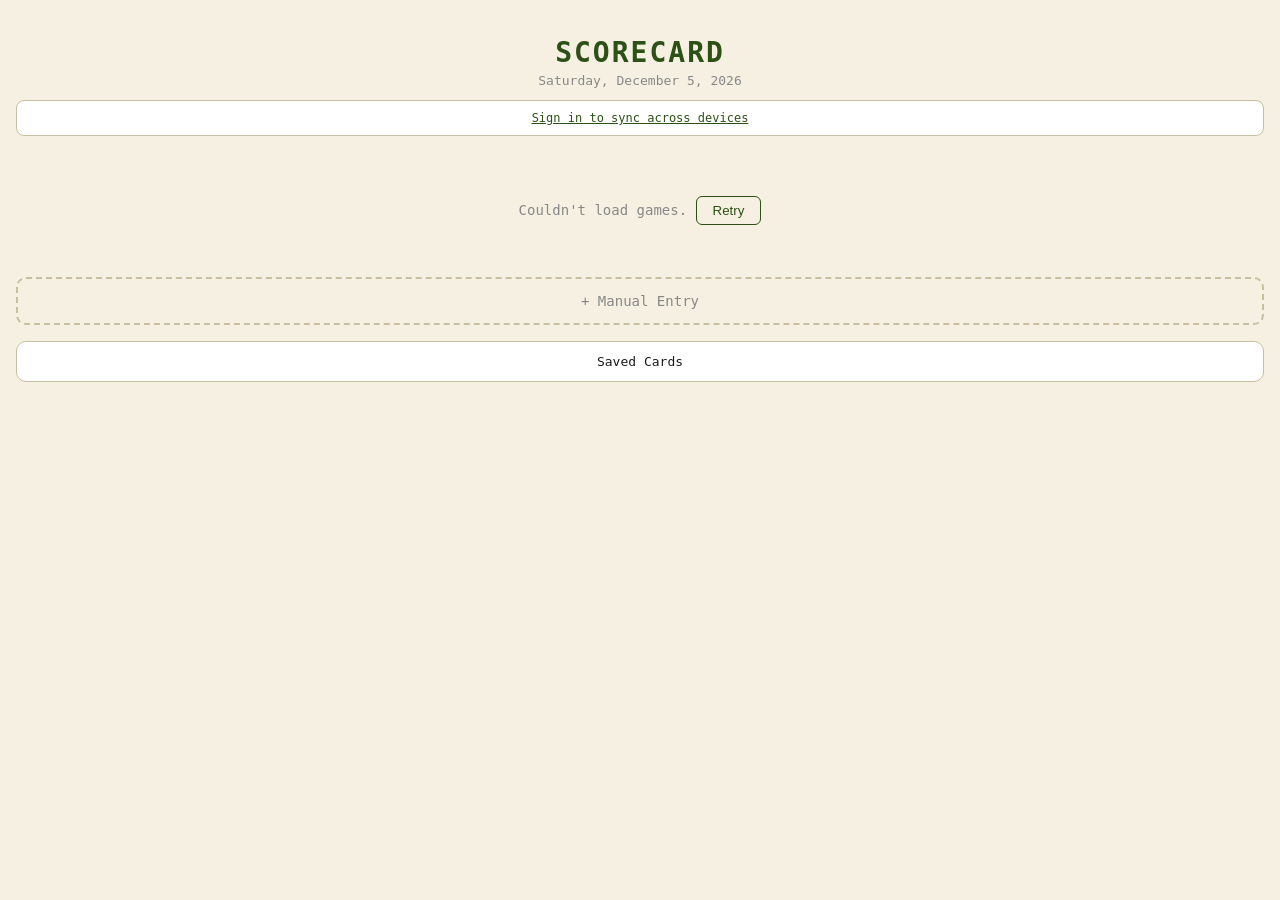
<file: index.html>
<!DOCTYPE html>
<html lang="en">
<head>
  <meta charset="UTF-8">
  <meta name="viewport" content="width=device-width, initial-scale=1.0, maximum-scale=1.0, user-scalable=no, viewport-fit=cover">
  <title>Scorecard</title>
  <link rel="manifest" href="manifest.json">
  <meta name="apple-mobile-web-app-capable" content="yes">
  <meta name="apple-mobile-web-app-status-bar-style" content="black-translucent">
  <meta name="theme-color" content="#2D5016">
  <link rel="stylesheet" href="css/style.css">
</head>
<body>

  <!-- ===== GAME PICKER ===== -->
  <div id="view-games" class="view active">
    <header>
      <h1>SCORECARD</h1>
      <p id="today-date"></p>
    </header>

    <!-- Auth bar -->
    <div id="auth-bar" class="auth-bar">
      <div id="auth-logged-out">
        <button id="btn-show-auth" class="auth-link">Sign in to sync across devices</button>
      </div>
      <div id="auth-logged-in" style="display:none">
        <span id="auth-user-name"></span>
        <button id="btn-sync" class="auth-link">Sync</button>
        <button id="btn-signout" class="auth-link">Sign out</button>
      </div>
    </div>

    <div id="games-list"></div>
    <button id="btn-manual">+ Manual Entry</button>
    <div class="nav-row">
      <button id="btn-history">Saved Cards</button>
    </div>
  </div>

  <!-- ===== AUTH MODAL ===== -->
  <div id="auth-modal" class="modal" style="display:none">
    <div class="modal-content">
      <div class="sheet-handle"></div>
      <h3 id="auth-modal-title">Sign In</h3>
      <input id="auth-email" type="email" placeholder="Email" autocomplete="email">
      <input id="auth-password" type="password" placeholder="Password" autocomplete="current-password">
      <input id="auth-name" type="text" placeholder="Display name (optional)" style="display:none" autocomplete="name">
      <div id="auth-error" class="auth-error"></div>
      <button id="btn-auth-submit" class="btn-primary">Sign In</button>
      <button id="btn-auth-toggle" class="auth-link">Need an account? Sign up</button>
      <button id="btn-auth-close" class="auth-link">Cancel</button>
    </div>
  </div>

  <!-- ===== SCORECARD ===== -->
  <div id="view-scorecard" class="view">
    <div class="scorecard-header">
      <button id="btn-back" aria-label="Back">&larr;</button>
      <div style="text-align:center">
        <div id="game-title"></div>
        <div id="game-subtitle"></div>
      </div>
      <div class="header-actions">
        <button id="btn-share" aria-label="Share">Share</button>
        <button id="btn-print" aria-label="Print">Print</button>
        <button id="btn-save" aria-label="Save">Save</button>
      </div>
    </div>

    <div class="scorecard-toolbar">
      <button id="btn-autofill" class="toolbar-btn" title="Auto-score from MLB live feed">Auto Score <span id="autofill-status">OFF</span></button>
      <button id="btn-pitch-toggle" class="toolbar-btn" title="Show/hide pitch-by-pitch tracking">Pitches: ON</button>
    </div>

    <div class="team-tabs">
      <button class="team-tab active" data-team="away">Away</button>
      <button class="team-tab" data-team="home">Home</button>
    </div>

    <div id="scorecard-container">
      <div id="scorecard-grid"></div>
      <div id="print-container"></div>
    </div>

    <div class="add-inning-row">
      <button id="btn-add-inning">+ Extra Inning</button>
    </div>
  </div>

  <!-- ===== CELL EDITOR (Bottom Sheet) ===== -->
  <div id="cell-editor" class="bottom-sheet">
    <div class="editor-content">
      <div class="sheet-handle"></div>
      <div id="editor-title">Batter — Inning</div>

      <!-- Diamond with drawing canvas -->
      <div id="diamond-container">
        <svg id="diamond-svg" viewBox="0 0 200 200" xmlns="http://www.w3.org/2000/svg">
          <!-- Infield diamond -->
          <path d="M100 185 L175 100 L100 15 L25 100 Z" fill="none" stroke="#c8bfa0" stroke-width="1.5"/>
          <!-- Base markers -->
          <rect x="93" y="178" width="14" height="14" fill="#c8bfa0" transform="rotate(45 100 185)"/>
          <rect x="168" y="93" width="14" height="14" fill="#c8bfa0" transform="rotate(45 175 100)"/>
          <rect x="93" y="8" width="14" height="14" fill="#c8bfa0" transform="rotate(45 100 15)"/>
          <rect x="18" y="93" width="14" height="14" fill="#c8bfa0" transform="rotate(45 25 100)"/>
          <!-- Labels -->
          <text x="100" y="200" text-anchor="middle" font-size="9" fill="#999">HOME</text>
          <text x="190" y="104" text-anchor="start" font-size="9" fill="#999">1B</text>
          <text x="100" y="8" text-anchor="middle" font-size="9" fill="#999">2B</text>
          <text x="4" y="104" text-anchor="start" font-size="9" fill="#999">3B</text>
        </svg>
        <canvas id="diamond-canvas"></canvas>
      </div>

      <!-- Play selection -->
      <div id="play-buttons"></div>

      <!-- Fielding input (shown when play needs it) -->
      <div id="fielding-group">
        <label>Fielding:</label>
        <input id="fielding-input" type="text" inputmode="numeric" placeholder="e.g. 6-3" maxlength="12" autocomplete="off">
        <span class="fielding-hint">1P 2C 3-1B 4-2B 5-3B 6SS 7LF 8CF 9RF</span>
      </div>

      <!-- Hit type modifier (line drive, ground ball, etc.) -->
      <div id="hit-type-group" class="modifier-row" style="display:none">
        <span class="modifier-label">Type:</span>
        <div id="hit-type-buttons" class="modifier-btns"></div>
      </div>

      <!-- Direction / field zone -->
      <div id="direction-group" class="modifier-row" style="display:none">
        <span class="modifier-label">To:</span>
        <div id="direction-buttons" class="modifier-btns"></div>
      </div>

      <!-- Out number in inning -->
      <div id="out-number-group" class="modifier-row">
        <span class="modifier-label">Out #:</span>
        <div class="modifier-btns">
          <button class="out-num-btn" data-out="1">1</button>
          <button class="out-num-btn" data-out="2">2</button>
          <button class="out-num-btn" data-out="3">3</button>
        </div>
      </div>

      <!-- Pitch-by-pitch tracking -->
      <div id="pitch-tracking">
        <div class="pitch-header">
          <span class="modifier-label">Pitches:</span>
          <span id="pitch-sequence-display" class="pitch-sequence"></span>
        </div>
        <div id="pitch-result-buttons" class="pitch-btns"></div>
        <button id="btn-pitch-undo" class="pitch-undo-btn">Undo Pitch</button>
      </div>

      <!-- Count + RBI + Out # -->
      <div class="counters-row">
        <div class="counter-group">
          <span class="counter-label">B</span>
          <button class="counter-btn" id="btn-ball-dn">&minus;</button>
          <span class="counter-val" id="balls-display">0</span>
          <button class="counter-btn" id="btn-ball-up">+</button>
        </div>
        <div class="counter-group">
          <span class="counter-label">S</span>
          <button class="counter-btn" id="btn-strike-dn">&minus;</button>
          <span class="counter-val" id="strikes-display">0</span>
          <button class="counter-btn" id="btn-strike-up">+</button>
        </div>
        <div class="counter-group">
          <span class="counter-label">RBI</span>
          <button class="counter-btn" id="btn-rbi-dn">&minus;</button>
          <span class="counter-val" id="rbi-display">0</span>
          <button class="counter-btn" id="btn-rbi-up">+</button>
        </div>
      </div>

      <!-- Scored toggle -->
      <button id="btn-scored">Runner Scored</button>

      <!-- Drawing + actions -->
      <div class="draw-controls">
        <button id="btn-draw-toggle">Draw</button>
        <button id="btn-draw-undo">Undo</button>
      </div>

      <div class="editor-actions">
        <button id="btn-clear-play">Clear</button>
        <button id="btn-done">Done</button>
      </div>
    </div>
  </div>

  <!-- ===== SAVED CARDS ===== -->
  <div id="view-saved" class="view">
    <header>
      <button id="btn-history-back">&larr;</button>
      <h2>Saved Scorecards</h2>
    </header>
    <div id="saved-list"></div>
  </div>

  <script src="js/plays.js"></script>
  <script src="js/storage.js"></script>
  <script src="js/supabase.js"></script>
  <script src="js/gameday.js"></script>
  <script src="js/drawing.js"></script>
  <script src="js/livefeed.js"></script>
  <script src="js/scorecard.js"></script>
  <script src="js/app.js"></script>
</body>
</html>
</file>
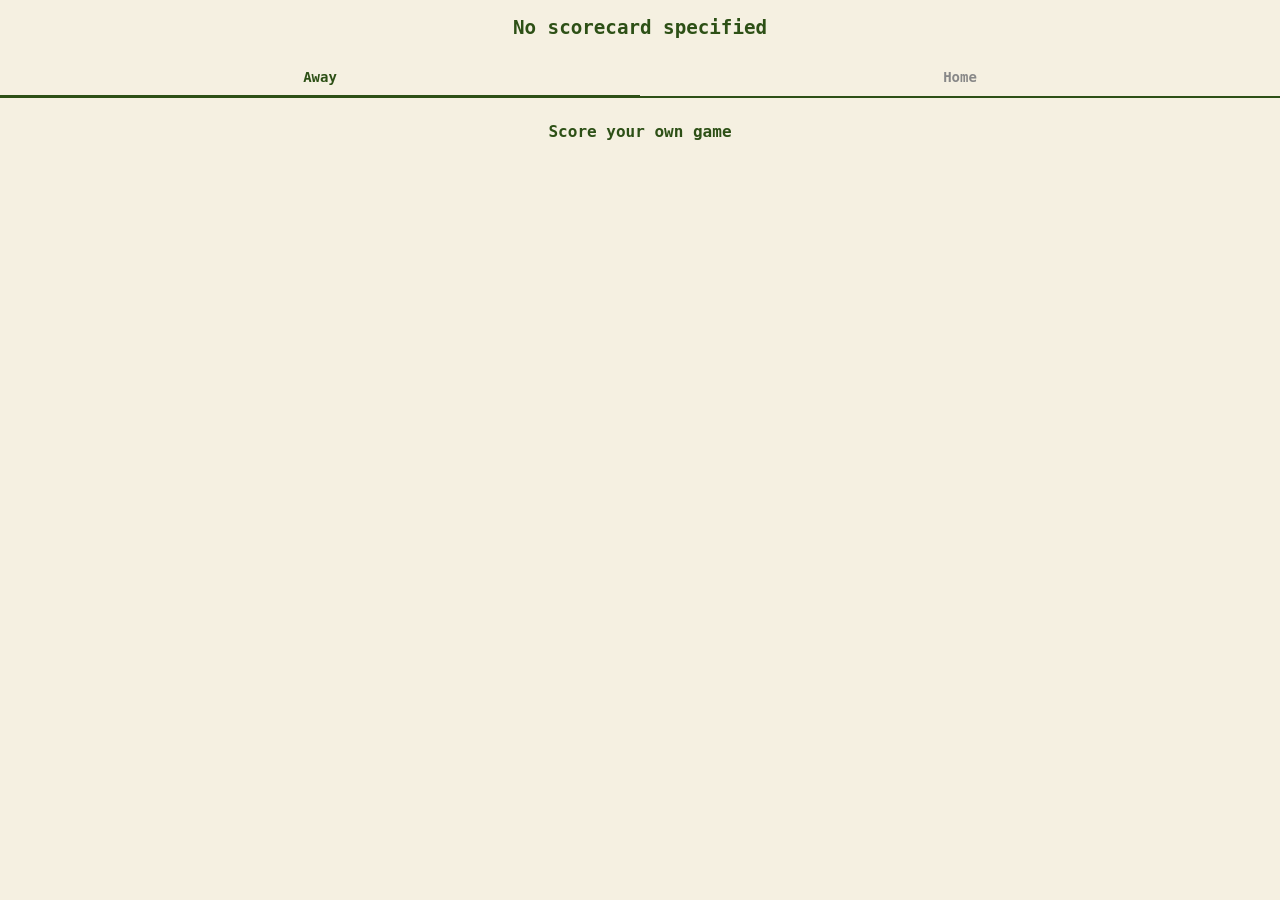
<file: share.html>
<!DOCTYPE html>
<html lang="en">
<head>
  <meta charset="UTF-8">
  <meta name="viewport" content="width=device-width, initial-scale=1.0, maximum-scale=1.0, user-scalable=no, viewport-fit=cover">
  <title>Shared Scorecard</title>
  <meta name="theme-color" content="#2D5016">
  <link rel="stylesheet" href="css/style.css">
  <style>
    .share-header { text-align: center; padding: 1rem; }
    .share-header h1 { font-size: 1.2rem; color: var(--green); margin: 0; }
    .share-header .share-meta { font-size: 0.85rem; color: #666; margin-top: 0.25rem; }
    .share-error { text-align: center; padding: 3rem 1rem; color: #666; }
    .share-actions { text-align: center; padding: 1rem; }
    .share-actions a { color: var(--green); text-decoration: none; font-weight: 600; }
  </style>
</head>
<body>
  <div class="share-header">
    <h1 id="share-title">Loading scorecard...</h1>
    <div id="share-meta" class="share-meta"></div>
  </div>

  <div class="team-tabs">
    <button class="team-tab active" data-team="away">Away</button>
    <button class="team-tab" data-team="home">Home</button>
  </div>

  <div id="scorecard-container">
    <div id="scorecard-grid"></div>
  </div>

  <div class="share-actions">
    <a href="/">Score your own game</a>
  </div>

  <script src="js/plays.js"></script>
  <script src="js/storage.js"></script>
  <script src="js/supabase.js"></script>
  <script>
    (async function() {
      const params = new URLSearchParams(location.search);
      const slug = params.get('s');
      if (!slug || slug.length > 32 || !/^[a-zA-Z0-9]+$/.test(slug)) {
        document.getElementById('share-title').textContent = 'No scorecard specified';
        return;
      }

      function esc(s) {
        const d = document.createElement('div');
        d.textContent = s;
        return d.innerHTML;
      }

      // Normalize atBats keys from strings to integers (JSON roundtrip issue)
      function normalizeCard(card) {
        ['away', 'home'].forEach(side => {
          card[side]?.batters?.forEach(b => {
            if (b.atBats) {
              const normalized = {};
              for (const [k, v] of Object.entries(b.atBats)) {
                const num = parseInt(k, 10);
                normalized[Number.isFinite(num) ? num : k] = v;
              }
              b.atBats = normalized;
            }
          });
        });
        return card;
      }

      try {
        const row = await App.Supabase.loadSharedCard(slug);
        if (!row) {
          document.getElementById('share-title').textContent = 'Scorecard not found';
          return;
        }

        const card = row.card_data;
        if (!card?.away?.batters || !card?.home?.batters) {
          document.getElementById('share-title').textContent = 'Scorecard data unavailable';
          return;
        }

        normalizeCard(card);
        const innings = (typeof card.innings === 'number' && card.innings > 0) ? card.innings : 9;
        const columns = card.columns || Array.from({length: innings}, (_, i) => String(i + 1));

        document.getElementById('share-title').textContent = `${card.away.abbr} @ ${card.home.abbr}`;
        document.getElementById('share-meta').textContent = `${card.venue || ''} — ${card.date || ''}`;
        document.title = `${card.away.abbr} @ ${card.home.abbr} Scorecard`;

        // Read-only grid renderer
        function renderGrid(teamKey) {
          const team = card[teamKey];
          const container = document.getElementById('scorecard-grid');
          container.innerHTML = '';
          if (!team) return;

          const table = document.createElement('table');
          table.className = 'scorecard-table';

          const thead = document.createElement('thead');
          const headerRow = document.createElement('tr');
          headerRow.innerHTML = `<th class="player-col">${esc(team.abbr || '')}</th>`;
          columns.forEach(colKey => {
            const inn = parseInt(colKey, 10);
            const isCont = colKey.includes('_');
            headerRow.innerHTML += `<th class="inning-col${isCont ? ' cont-col' : ''}">${inn}</th>`;
          });
          headerRow.innerHTML += '<th class="stat-col">R</th><th class="stat-col">H</th>';
          thead.appendChild(headerRow);
          table.appendChild(thead);

          const tbody = document.createElement('tbody');
          (team.batters || []).forEach(batter => {
            const row = document.createElement('tr');
            const nameCell = document.createElement('td');
            nameCell.className = 'player-cell';
            nameCell.innerHTML = `<span class="player-order">${esc(String(batter.order || ''))}</span><span class="player-name">${esc(batter.name || '\u2014')}</span><span class="player-pos">${esc(batter.position || '')}</span>`;
            row.appendChild(nameCell);

            columns.forEach(colKey => {
              const cell = document.createElement('td');
              cell.className = 'ab-cell';
              if (colKey.includes('_')) cell.classList.add('cont-col');
              const ab = batter.atBats?.[colKey];
              if (ab) {
                const play = App.PLAYS[ab.play];
                if (play) {
                  const color = App.PLAY_COLORS[play.cat] || '#333';
                  let text = play.label;
                  if (ab.fielding) text += ` ${esc(ab.fielding)}`;
                  cell.innerHTML = `<span class="ab-result" style="color:${color}">${text}</span>`;
                  if (ab.scored) cell.classList.add('scored');
                }
              }
              row.appendChild(cell);
            });

            const atBatValues = batter.atBats ? Object.values(batter.atBats) : [];
            const runs = atBatValues.filter(a => a.scored).length;
            const hits = atBatValues.filter(a => App.PLAYS[a.play]?.cat === 'hit').length;
            const rCell = document.createElement('td');
            rCell.className = 'stat-cell';
            rCell.textContent = runs || '';
            row.appendChild(rCell);
            const hCell = document.createElement('td');
            hCell.className = 'stat-cell';
            hCell.textContent = hits || '';
            row.appendChild(hCell);
            tbody.appendChild(row);
          });
          table.appendChild(tbody);
          container.appendChild(table);
        }

        renderGrid('away');

        document.querySelectorAll('.team-tab').forEach(tab => {
          tab.addEventListener('click', () => {
            document.querySelectorAll('.team-tab').forEach(t => t.classList.remove('active'));
            tab.classList.add('active');
            renderGrid(tab.dataset.team);
          });
        });
      } catch (e) {
        document.getElementById('share-title').textContent = 'Failed to load scorecard';
      }
    })();
  </script>
</body>
</html>
</file>
<file: css/style.css>
/* === BASE === */
:root {
  --cream: #F5F0E1;
  --green: #2D5016;
  --green-light: #4a7a2a;
  --red: #8B0000;
  --blue: #00008B;
  --gold: #D4A017;
  --gray: #888;
  --line: #c8bfa0;
  --text: #1a1a1a;
  --cell-size: 52px;
  --safe-bottom: env(safe-area-inset-bottom, 0px);
}
* { margin: 0; padding: 0; box-sizing: border-box; }
html, body { height: 100%; overflow: hidden; }
body {
  font-family: 'SF Mono', 'Menlo', 'Consolas', monospace;
  background: var(--cream);
  color: var(--text);
  -webkit-user-select: none; user-select: none;
  -webkit-tap-highlight-color: transparent;
}

/* === VIEWS === */
.view { display: none; height: 100vh; flex-direction: column; overflow: hidden; }
.view.active { display: flex; }

/* === GAME PICKER VIEW === */
#view-games { padding: 16px; padding-bottom: calc(16px + var(--safe-bottom)); overflow-y: auto; }
#view-games header { text-align: center; padding: 20px 0 12px; }
#view-games h1 { font-size: 28px; color: var(--green); letter-spacing: 2px; }
#today-date { font-size: 13px; color: var(--gray); margin-top: 4px; }
.game-card {
  display: block; width: 100%; background: #fff; border: 1.5px solid var(--line);
  border-radius: 10px; padding: 14px 16px; margin-bottom: 10px; text-align: left;
  cursor: pointer; font-family: inherit; font-size: 14px; transition: border-color 0.15s;
}
.game-card:active { border-color: var(--green); background: #f9f7ef; }
.game-matchup { display: flex; align-items: center; gap: 10px; font-size: 18px; font-weight: 700; }
.game-at { color: var(--gray); font-size: 14px; font-weight: 400; }
.team-record { font-size: 11px; color: var(--gray); font-weight: 400; margin-left: 2px; }
.game-detail { display: flex; gap: 12px; font-size: 12px; color: var(--gray); margin-top: 6px; }
.game-pitchers { font-size: 11px; color: var(--green); margin-top: 4px; }
.game-team { display: flex; align-items: baseline; gap: 4px; }
.badge { background: var(--green); color: #fff; padding: 1px 6px; border-radius: 4px; font-size: 10px; }
#btn-manual {
  display: block; width: 100%; padding: 14px; margin-top: 12px; background: none;
  border: 2px dashed var(--line); border-radius: 10px; font-family: inherit;
  font-size: 14px; color: var(--gray); cursor: pointer;
}
#btn-manual:active { border-color: var(--green); color: var(--green); }
.loading, .no-games, .error { text-align: center; padding: 40px 20px; color: var(--gray); font-size: 14px; }
.error button { margin-top: 8px; padding: 6px 16px; border: 1px solid var(--green); border-radius: 6px; background: none; color: var(--green); cursor: pointer; }

/* Auth bar */
.auth-bar {
  padding: 8px 12px; background: #fff; border-radius: 8px;
  border: 1px solid var(--line); margin-bottom: 12px;
  text-align: center; font-size: 12px;
}
.auth-bar .auth-link { background: none; border: none; color: var(--green); font-family: inherit; font-size: 12px; cursor: pointer; text-decoration: underline; padding: 2px 6px; }
#auth-user-name { font-weight: 600; margin-right: 8px; }

/* Auth / Share modal */
.modal {
  position: fixed; inset: 0; z-index: 200; background: rgba(0,0,0,0.4);
  display: flex; align-items: center; justify-content: center;
}
.modal-content {
  background: var(--cream); border-radius: 14px; padding: 20px;
  width: 90%; max-width: 340px; text-align: center;
}
.modal-content h3 { font-size: 18px; color: var(--green); margin-bottom: 14px; }
.modal-content input {
  display: block; width: 100%; padding: 10px 12px; margin-bottom: 10px;
  border: 1.5px solid var(--line); border-radius: 8px; font-family: inherit;
  font-size: 14px; background: #fff;
}
.modal-content input:focus { outline: none; border-color: var(--green); }
.btn-primary {
  display: block; width: 100%; padding: 12px; border: none; border-radius: 8px;
  background: var(--green); color: #fff; font-family: inherit; font-size: 14px;
  font-weight: 600; cursor: pointer; margin-bottom: 8px;
}
.btn-primary:active { background: var(--green-light); }
.auth-error { color: var(--red); font-size: 12px; margin-bottom: 8px; min-height: 16px; }

/* Nav buttons row at bottom of game picker */
.nav-row { display: flex; gap: 10px; margin-top: 16px; }
.nav-row button {
  flex: 1; padding: 12px; border: 1.5px solid var(--line); border-radius: 10px;
  background: #fff; font-family: inherit; font-size: 13px; color: var(--text); cursor: pointer;
}
.nav-row button:active { border-color: var(--green); }

/* === SCORECARD VIEW === */
.scorecard-header {
  display: flex; align-items: center; justify-content: space-between;
  padding: 10px 12px; background: var(--green); color: #fff; flex-shrink: 0;
}
.scorecard-header button { background: none; border: none; color: #fff; font-size: 20px; cursor: pointer; padding: 4px 8px; }
#game-title { font-size: 16px; font-weight: 700; letter-spacing: 1px; }
#game-subtitle { font-size: 10px; opacity: 0.8; text-align: center; }
.header-actions { display: flex; gap: 4px; }

/* Toolbar */
.scorecard-toolbar {
  display: flex; gap: 6px; padding: 6px 10px; background: #f5f2e4;
  border-bottom: 1px solid var(--line); flex-shrink: 0;
}
.toolbar-btn {
  padding: 5px 12px; border: 1.5px solid var(--line); border-radius: 6px;
  background: #fff; font-family: inherit; font-size: 11px; font-weight: 600;
  color: var(--text); cursor: pointer;
}
.toolbar-btn.active { background: var(--green); color: #fff; border-color: var(--green); }
.toolbar-btn span { font-weight: 400; }
#autofill-status { font-size: 10px; }

/* Team tabs */
.team-tabs { display: flex; flex-shrink: 0; border-bottom: 2px solid var(--green); }
.team-tab {
  flex: 1; padding: 10px; text-align: center; background: none; border: none;
  font-family: inherit; font-size: 14px; font-weight: 600; color: var(--gray);
  cursor: pointer; border-bottom: 3px solid transparent; margin-bottom: -2px;
}
.team-tab.active { color: var(--green); border-bottom-color: var(--green); }

/* Scorecard grid container */
#scorecard-container {
  flex: 1; overflow: auto; -webkit-overflow-scrolling: touch;
  padding-bottom: calc(8px + var(--safe-bottom));
}

/* Scorecard table */
.scorecard-table {
  border-collapse: collapse; min-width: 100%;
}
.scorecard-table th, .scorecard-table td {
  border: 1px solid var(--line); text-align: center; vertical-align: middle;
}
.scorecard-table th {
  background: var(--green); color: #fff; font-size: 12px; font-weight: 600;
  padding: 6px 2px; position: sticky; top: 0; z-index: 2;
}
.player-col { min-width: 110px; position: sticky; left: 0; z-index: 3; text-align: left; padding-left: 8px !important; }
.inning-col { min-width: var(--cell-size); width: var(--cell-size); }
.stat-col { min-width: 32px; width: 32px; }

/* Player name cell */
.player-cell {
  background: #fff; position: sticky; left: 0; z-index: 1;
  text-align: left; padding: 4px 6px; min-width: 110px; white-space: nowrap;
}
.player-order { font-size: 10px; color: var(--gray); margin-right: 2px; }
.player-name { font-size: 12px; font-weight: 600; cursor: pointer; }
.player-pos { font-size: 10px; color: var(--gray); margin-left: 3px; }
.total-label { font-weight: 700; font-size: 11px; color: var(--green); }

/* At-bat cell */
.ab-cell {
  width: var(--cell-size); height: var(--cell-size);
  cursor: pointer; position: relative; padding: 2px;
  background-color: #fff; transition: background-color 0.15s;
}
.ab-cell:active { background-color: #f0edd8; }
.ab-cell.scored { background-color: #e8f5e0; }
.ab-result { font-size: 11px; font-weight: 700; display: block; line-height: 1.1; position: relative; z-index: 1; }
.ab-rbi { position: absolute; bottom: 1px; right: 3px; font-size: 9px; color: var(--gold); font-weight: 700; }
.ab-out-num {
  position: absolute; bottom: 1px; left: 2px; width: 14px; height: 14px; line-height: 14px;
  text-align: center; font-size: 9px; font-weight: 700; color: var(--red);
  border: 1.5px solid var(--red); border-radius: 50%;
}
.ab-dir { position: absolute; top: 1px; right: 2px; font-size: 8px; color: var(--gray); }
.ab-pitches { position: absolute; top: 1px; left: 2px; font-size: 8px; color: var(--gray); }
.ab-drawing {
  position: absolute; top: 0; left: 0; width: 100%; height: 100%;
  opacity: 0.3; pointer-events: none; object-fit: contain;
}

/* Continuation column indicator (batting around) */
.cont-col { border-left: 2px dashed var(--gold) !important; }
th.cont-col { font-style: italic; font-size: 11px; }

/* Stat cells */
.stat-cell { font-size: 12px; font-weight: 600; background: #faf8f0; }
.inning-total { font-size: 12px; font-weight: 600; background: #f5f2e4; }
.stat-cell.total { background: var(--green); color: #fff; }

/* Add inning button */
.add-inning-row { padding: 8px 12px; flex-shrink: 0; }
#btn-add-inning {
  width: 100%; padding: 8px; border: 1.5px dashed var(--line); border-radius: 8px;
  background: none; font-family: inherit; font-size: 12px; color: var(--gray); cursor: pointer;
}

/* tfoot */
.scorecard-table tfoot td {
  background: #f5f2e4; font-weight: 600; font-size: 11px;
  position: sticky; bottom: 0;
}
.scorecard-table tfoot .player-cell { z-index: 3; }

/* === BOTTOM SHEET (Cell Editor) === */
.bottom-sheet {
  position: fixed; inset: 0; z-index: 100; display: flex; flex-direction: column;
  justify-content: flex-end; pointer-events: none; transition: background-color 0.3s;
}
.bottom-sheet.open { pointer-events: auto; background: rgba(0,0,0,0.35); }
.editor-content {
  background: var(--cream); border-radius: 16px 16px 0 0;
  padding: 8px 16px calc(16px + var(--safe-bottom));
  max-height: 85vh; overflow-y: auto;
  transform: translateY(100%); transition: transform 0.3s ease;
}
.bottom-sheet.open .editor-content { transform: translateY(0); }
.sheet-handle {
  width: 40px; height: 4px; background: var(--line); border-radius: 2px;
  margin: 0 auto 8px;
}
#editor-title { font-size: 14px; font-weight: 700; text-align: center; margin-bottom: 10px; color: var(--green); }

/* Diamond area */
#diamond-container {
  position: relative; width: 200px; height: 200px; margin: 0 auto 12px;
  background: #fff; border-radius: 10px; border: 1px solid var(--line);
}
#diamond-svg {
  position: absolute; top: 0; left: 0; width: 100%; height: 100%; pointer-events: none;
}
#diamond-canvas {
  position: absolute; top: 0; left: 0; width: 100%; height: 100%;
  border-radius: 10px; touch-action: none;
}

/* Play buttons */
.play-group { margin-bottom: 10px; }
.play-group-label { font-size: 10px; font-weight: 700; color: var(--gray); text-transform: uppercase; letter-spacing: 1px; margin-bottom: 4px; }
.play-group-btns { display: flex; flex-wrap: wrap; gap: 6px; }
.play-btn {
  padding: 6px 10px; border: 1.5px solid var(--line); border-radius: 8px;
  background: #fff; cursor: pointer; font-family: inherit; text-align: center;
  min-width: 44px; transition: all 0.15s;
}
.play-btn .play-label { display: block; font-size: 14px; font-weight: 700; }
.play-btn .play-name { display: block; font-size: 8px; color: var(--gray); }
.play-btn.active { border-color: var(--green); background: var(--green); }
.play-btn.active .play-label, .play-btn.active .play-name { color: #fff; }
.play-btn:active { transform: scale(0.95); }
/* Category colors on active */
.play-btn.play-out.active { background: var(--red); border-color: var(--red); }
.play-btn.play-hit.active { background: var(--green); border-color: var(--green); }
.play-btn.play-bb.active { background: var(--blue); border-color: var(--blue); }
.play-btn.play-err.active { background: var(--gold); border-color: var(--gold); }

/* Fielding input */
#fielding-group {
  display: none; align-items: center; gap: 8px; margin-bottom: 10px;
  padding: 8px 12px; background: #fff; border-radius: 8px; border: 1px solid var(--line);
}
#fielding-group label { font-size: 12px; font-weight: 600; }
#fielding-input {
  flex: 1; border: none; border-bottom: 2px solid var(--line); background: none;
  font-family: inherit; font-size: 16px; text-align: center; padding: 4px;
  color: var(--text);
}
#fielding-input:focus { outline: none; border-bottom-color: var(--green); }
.fielding-hint { font-size: 10px; color: var(--gray); }

/* Counters row */
.counters-row {
  display: flex; gap: 10px; margin-bottom: 10px;
}
.counter-group {
  flex: 1; display: flex; align-items: center; justify-content: center;
  gap: 6px; padding: 6px; background: #fff; border-radius: 8px; border: 1px solid var(--line);
}
.counter-label { font-size: 10px; font-weight: 700; color: var(--gray); text-transform: uppercase; min-width: 14px; }
.counter-val { font-size: 18px; font-weight: 700; min-width: 20px; text-align: center; }
.counter-btn {
  width: 28px; height: 28px; border-radius: 50%; border: 1.5px solid var(--line);
  background: #fff; font-size: 16px; font-weight: 700; cursor: pointer;
  display: flex; align-items: center; justify-content: center; color: var(--text);
}
.counter-btn:active { background: var(--green); color: #fff; border-color: var(--green); }

/* Scored toggle */
#btn-scored {
  padding: 8px 16px; border: 1.5px solid var(--line); border-radius: 8px;
  background: #fff; font-family: inherit; font-size: 13px; font-weight: 600;
  cursor: pointer; width: 100%; margin-bottom: 10px;
}
#btn-scored.active { background: var(--green); color: #fff; border-color: var(--green); }

/* Editor actions */
.editor-actions {
  display: flex; gap: 8px; margin-top: 8px;
}
.editor-actions button {
  flex: 1; padding: 12px; border-radius: 8px; border: 1.5px solid var(--line);
  background: #fff; font-family: inherit; font-size: 13px; font-weight: 600;
  cursor: pointer;
}
.editor-actions button:active { background: #f0edd8; }
#btn-done { background: var(--green); color: #fff; border-color: var(--green); }
#btn-done:active { background: var(--green-light); }
#btn-draw-toggle.active { background: var(--gold); color: #fff; border-color: var(--gold); }

/* Modifier rows (hit type, direction, out number) */
.modifier-row {
  display: flex; align-items: center; gap: 8px; margin-bottom: 8px;
  padding: 6px 10px; background: #fff; border-radius: 8px; border: 1px solid var(--line);
}
.modifier-label { font-size: 10px; font-weight: 700; color: var(--gray); text-transform: uppercase; min-width: 36px; }
.modifier-btns { display: flex; flex-wrap: wrap; gap: 4px; }
.modifier-btns button {
  padding: 5px 10px; border: 1.5px solid var(--line); border-radius: 6px;
  background: #fff; font-family: inherit; font-size: 12px; font-weight: 600;
  cursor: pointer; min-width: 36px; text-align: center;
}
.modifier-btns button.active { background: var(--green); color: #fff; border-color: var(--green); }
.modifier-btns button:active { transform: scale(0.95); }
.out-num-btn.active { background: var(--red) !important; border-color: var(--red) !important; color: #fff !important; }

/* Pitch-by-pitch tracking */
#pitch-tracking {
  margin-bottom: 10px; padding: 8px 10px;
  background: #fff; border-radius: 8px; border: 1px solid var(--line);
}
.pitch-header { display: flex; align-items: center; gap: 8px; margin-bottom: 6px; }
.pitch-sequence {
  font-size: 14px; font-weight: 600; letter-spacing: 2px; flex: 1;
  white-space: nowrap; overflow-x: auto;
}
.pitch-sequence span { display: inline-block; width: 18px; height: 18px; line-height: 18px; text-align: center; border-radius: 3px; font-size: 11px; font-weight: 700; margin-right: 1px; }
.pitch-btns { display: flex; flex-wrap: wrap; gap: 4px; }
.pitch-btns button {
  padding: 4px 8px; border: 1px solid var(--line); border-radius: 5px;
  background: #fff; font-family: inherit; font-size: 11px; font-weight: 600;
  cursor: pointer; min-width: 28px; text-align: center;
}
.pitch-btns button:active { transform: scale(0.95); }
.pitch-undo-btn {
  margin-top: 4px; padding: 4px 12px; border: 1px solid var(--line); border-radius: 5px;
  background: #fff; font-family: inherit; font-size: 11px; color: var(--gray); cursor: pointer;
}

/* Drawing controls row */
.draw-controls { display: flex; gap: 8px; margin-bottom: 8px; justify-content: center; }
.draw-controls button {
  padding: 6px 14px; border-radius: 6px; border: 1px solid var(--line);
  background: #fff; font-family: inherit; font-size: 12px; cursor: pointer;
}

/* === SAVED VIEW === */
#view-saved { padding: 16px; overflow-y: auto; }
#view-saved header { display: flex; align-items: center; gap: 10px; margin-bottom: 16px; }
#view-saved h2 { font-size: 20px; color: var(--green); }
#btn-history-back { background: none; border: none; font-size: 22px; cursor: pointer; }

/* === PRINT CONTAINER (both teams) === */
#print-container { display: none; }
#print-container .print-team-label { font-weight: bold; font-size: 14px; margin: 12px 0 4px; }

/* === PRINT STYLES === */
@media print {
  body { background: #fff; }
  .view { display: none !important; }
  #view-scorecard { display: flex !important; height: auto; overflow: visible; }
  .scorecard-header button, .header-actions, .team-tabs,
  .add-inning-row, .bottom-sheet, .nav-row, .scorecard-toolbar { display: none !important; }
  #scorecard-grid { display: none !important; }
  #print-container { display: block !important; }
  .scorecard-header { background: #fff; color: var(--text); border-bottom: 2px solid var(--text); print-color-adjust: exact; }
  #scorecard-container { overflow: visible; }
  .scorecard-table { font-size: 10px; }
  .scorecard-table th {
    background: #eee !important; color: var(--text) !important;
    -webkit-print-color-adjust: exact; print-color-adjust: exact;
  }
  .ab-cell { width: 40px !important; height: 40px !important; }
  .player-cell { position: static; }
  .scorecard-table th.player-col { position: static; }
  .ab-drawing { opacity: 0.5; }
  .ab-cell.scored { background-color: #e8f5e0 !important; -webkit-print-color-adjust: exact; print-color-adjust: exact; }
  @page { size: landscape; margin: 0.5in; }
}
</file>
